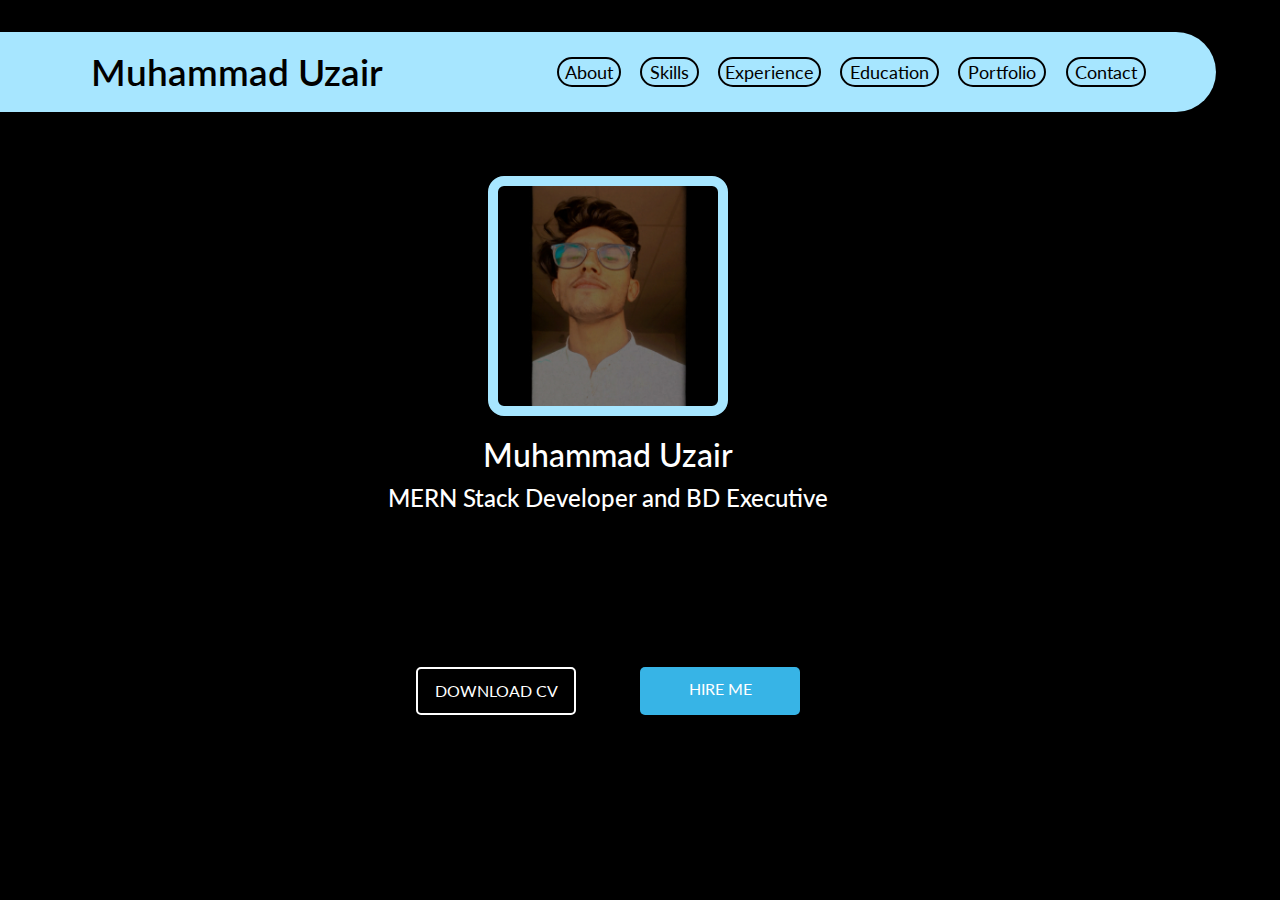
<file: index.html>
<!DOCTYPE html>
<html lang="en">
<head>
    <meta charset="UTF-8">
    <meta http-equiv="X-UA-Compatible" content="IE=edge">
    <meta name="viewport" content="width=device-width, initial-scale=1.0">
    <link rel="stylesheet" href="https://cdnjs.cloudflare.com/ajax/libs/font-awesome/6.2.1/css/all.min.css" integrity="sha512-MV7K8+y+gLIBoVD59lQIYicR65iaqukzvf/nwasF0nqhPay5w/9lJmVM2hMDcnK1OnMGCdVK+iQrJ7lzPJQd1w==" crossorigin="anonymous" referrerpolicy="no-referrer" />
    <link rel="preconnect" href="https://fonts.googleapis.com">
    <link rel="preconnect" href="https://fonts.gstatic.com" crossorigin>
    <link href="https://fonts.googleapis.com/css2?family=Lato&display=swap" rel="stylesheet">
    <link rel="stylesheet" href="index.css">
    <link rel="stylesheet" href="Animation.css">
    <title>Muhammad Uzair Ilyas</title>
</head>
<body>
    <div class="main">
        <div class="nav">
            <div id="name">
                <div>Muhammad Uzair</div>
            </div>
            <div class="mainnav">
                <a href="./about.html"  class="button" id="about">About</a>
                <a href="./skills.html"  class="button" id="skills">Skills</a>
                <a href="#"  class="button" id="exp">Experience</a>
                <a href="#"  class="button" id="edu">Education</a>
                <a href="#"  class="button" id="portfolio">Portfolio</a>
                <a href="#"  class="button" id="contact">Contact</a>
            </div>
        </div>
        <div class="bg">
            <div id="dp"></div>
            <br>
            <div id="mainname">Muhammad Uzair</div>
            <div id="work"><abbr title="MONGODB EXPRESS REACT NODE.JS" style="text-decoration: none;">MERN</abbr> Stack Developer and <abbr title="Business Development" style="text-decoration: none;">BD</abbr> Executive</div>
            <br>
            <div class="icons">
                <div class="icon"><a href="https://www.linkedin.com/in/muhammaduzair19/" target="_blank"><i class="fa-brands fa-linkedin"></i></a></div>
                <div class="icon"><a href="https://www.facebook.com/muhammaduzair19" target="_blank"><i class="fa-brands fa-facebook"></i></a></div>
                <div class="icon"><a href="https://www.instagram.com/uzayyyr._/" target="_blank"><i class="fa-brands fa-instagram"></i></a></div>
                <div class="icon"><a href="https://twitter.com/zerryyy_" target="_blank"><i class="fa-brands fa-twitter"></i></a></div>
                <div class="icon"><a href="https://github.com/muhammaduzair19/" target="_blank"><i class="fa-brands fa-github"></i></a></div>
            </div>
            <br>
            <div class="downhire">
                <div class="btndh" id="download">
                    <a href="./CV.pdf" target="_blank">
                        DOWNLOAD CV
                    </a>
                </div>
                <div class="btndh" id="hire">
                    <a href="#">
                        HIRE ME
                    </a>
                </div>
            </div>
        </div>
    </div>
</body>
</html>
</file>
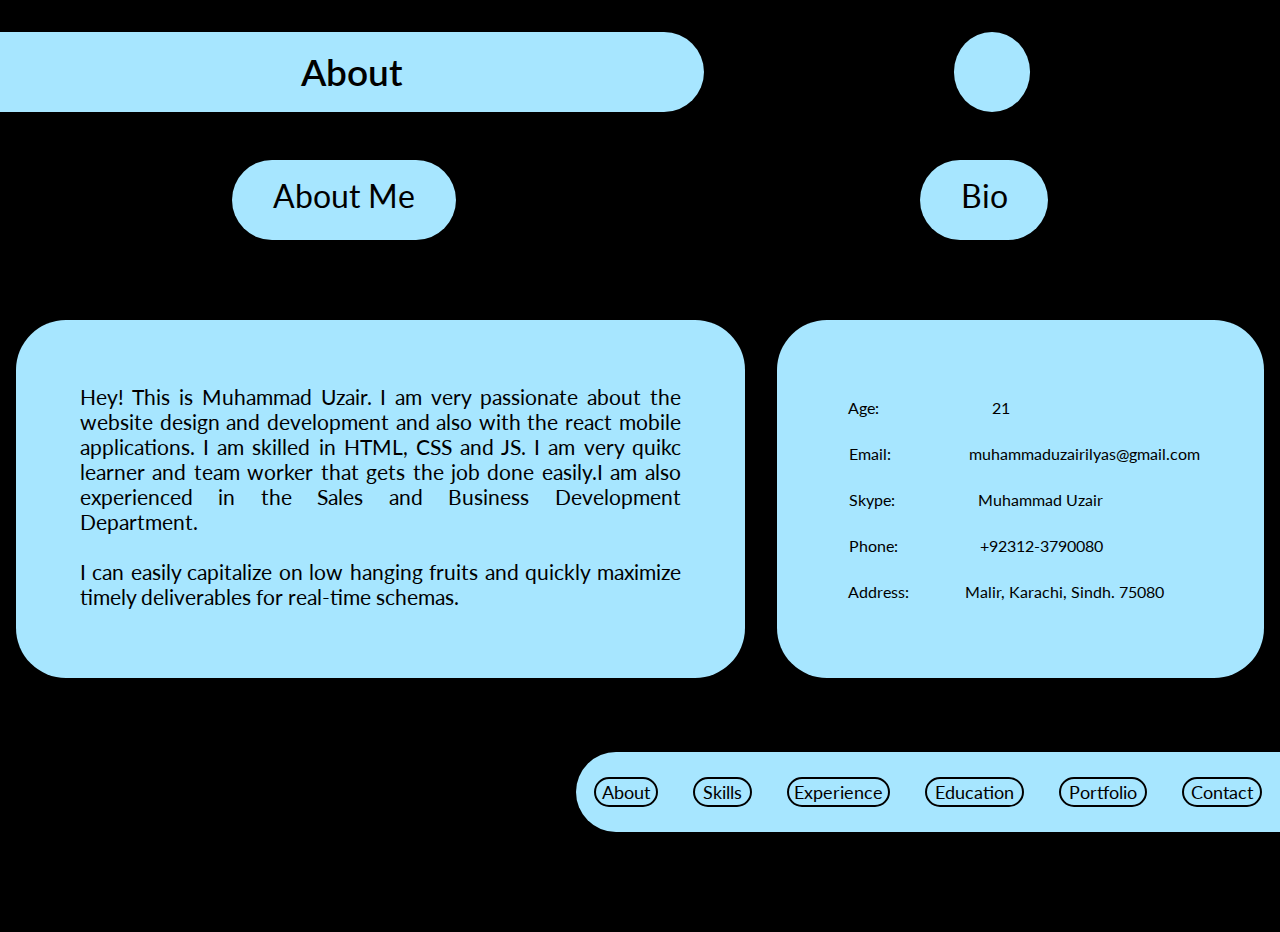
<file: about.html>
<!DOCTYPE html>
<html lang="en">
<head>
    <meta charset="UTF-8">
    <meta http-equiv="X-UA-Compatible" content="IE=edge">
    <meta name="viewport" content="width=device-width, initial-scale=1.0">
    <link rel="stylesheet" href="https://cdnjs.cloudflare.com/ajax/libs/font-awesome/6.2.1/css/all.min.css" integrity="sha512-MV7K8+y+gLIBoVD59lQIYicR65iaqukzvf/nwasF0nqhPay5w/9lJmVM2hMDcnK1OnMGCdVK+iQrJ7lzPJQd1w==" crossorigin="anonymous" referrerpolicy="no-referrer" />
    <link rel="preconnect" hrefp="https://fonts.googleapis.com">
    <link rel="preconnect" href="https://fonts.gstatic.com" crossorigin>
    <link href="https://fonts.googleapis.com/css2?family=Lato&display=swap" rel="stylesheet">
    <link rel="stylesheet" href="about.css">
    <title>About</title>
</head>
<body>
    <div class="main">
        <div class="mainhead">
            <div class="header">
                <div class="about">About</div>
                <div class="back"><a href="./index.html"><i class="fa-solid fa-house-user"></i></a></div>
            </div>
        </div>
        <div class="heading">
            <div class="head" id="aboutme"><p>About Me</p></div>
            <div class="head" id="bio"><p>Bio</p></div>
        </div>
        <div class="description">
            <div class="briefabout">
                <p>Hey! This is Muhammad Uzair. I am very passionate about the website design and development and also with the react mobile applications. I am skilled in HTML, CSS and JS. I am very quikc learner and team worker that gets the job done easily.I am also experienced in the Sales and Business Development Department.
                <br> <br>
                I can easily capitalize on low hanging fruits and quickly maximize timely deliverables for real-time schemas.
                </p>
            </div>
            <div class="biodata">
                <div class="mainbio">

                    <div class="bioline" id="bioline1">
                        <div class="age"><i class="fa-sharp fa-solid fa-calendar-days"></i> &nbsp; Age: </div>
                        <div class="age"><p>21</p></div>
                    </div>
                    <div class="bioline" id="bioline2">
                        <div class="email"><i class="fa-solid fa-envelope"></i> &nbsp; Email: </div>
                        <div class="email"> <a href="mailto: muhammaduzairilyas@gmail.com">muhammaduzairilyas@gmail.com</a></div>
                    </div>
                    <div class="bioline" id="bioline3">
                        <div class="skype"><i class="fa-brands fa-skype"></i> &nbsp; Skype: </div>
                        <div class="skype"><a href="mailto: live:.cid.c5a10db00445cbe8">Muhammad Uzair</a></div>
                    </div>
                    <div class="bioline" id="bioline4">
                        <div class="phone" ><i class="fa-solid fa-phone"></i> &nbsp; Phone:</div>
                        <div class="phone" ><p>+92312-3790080</p></div>
                    </div>
                    <div class="bioline" id="bioline5">
                        <div class="address"><i class="fa-solid fa-location-dot"></i> &nbsp; Address:</div>
                        <div class="address"><p>Malir, Karachi, Sindh. 75080</p></div>
                    </div>
                </div>
                
                
            </div>
        </div>
        <div class="footer">
            <div class="footernav">
                <a href="./about.html"  class="button" id="about">About</a>
                <a href="./skills.html"  class="button" id="skills">Skills</a>
                <a href="#"  class="button" id="exp">Experience</a>
                <a href="#"  class="button" id="edu">Education</a>
                <a href="#"  class="button" id="portfolio">Portfolio</a>
                <a href="#"  class="button" id="contact">Contact</a>
            </div>
        </div>
    </div>
</body>
</html>
</file>
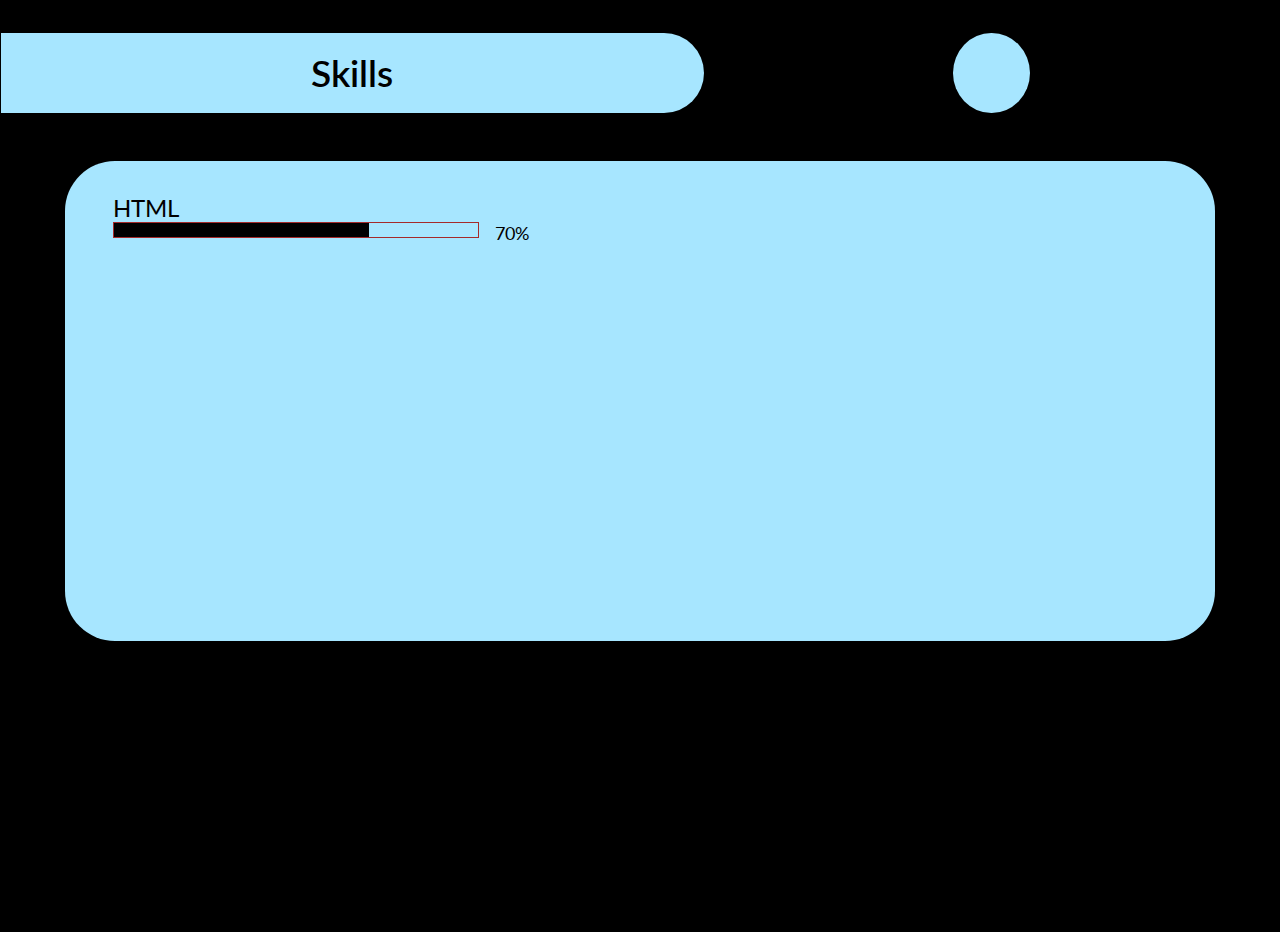
<file: skills.html>
<!DOCTYPE html>
<html lang="en">
<head>
    <meta charset="UTF-8">
    <meta http-equiv="X-UA-Compatible" content="IE=edge">
    <meta name="viewport" content="width=device-width, initial-scale=1.0">
    <link rel="stylesheet" href="https://cdnjs.cloudflare.com/ajax/libs/font-awesome/6.2.1/css/all.min.css" integrity="sha512-MV7K8+y+gLIBoVD59lQIYicR65iaqukzvf/nwasF0nqhPay5w/9lJmVM2hMDcnK1OnMGCdVK+iQrJ7lzPJQd1w==" crossorigin="anonymous" referrerpolicy="no-referrer" />
    <link rel="preconnect" hrefp="https://fonts.googleapis.com">
    <link rel="preconnect" href="https://fonts.gstatic.com" crossorigin>
    <link href="https://fonts.googleapis.com/css2?family=Lato&display=swap" rel="stylesheet">
    <link rel="stylesheet" href="skills.css">
    <title>Skills</title>
</head>
<body>
    <div class="main">

        <div class="mainhead">
            <div class="header">
                <div class="skills">Skills</div>
                <div class="back"><a href="./index.html"><i class="fa-solid fa-house-user"></i></a></div>
            </div>
        </div>
        <div class="skillbox">
            <div class="skillmenu">
                <div class="html">
                    <p>HTML</p>
                    <div class="htmlin">
                        <div class="htmlper">
                            <div class="perfill"></div>
                        </div>
                        <p>70%</p>
                    </div>
                </div>
                <div class="skillset"></div>
                <div class="skillset"></div>
            </div>
        </div>
    </div>
</body>
</file>
<file: index.css>
body{
    font-family: 'Lato', sans-serif;
    /* background-color: rgb(160, 205, 205); */
    background-color: black;
}
* {
    box-sizing: border-box;
    margin: 0;
    padding: 0;
}
.main {
    margin-top: 2rem;
    width:95%;
    height: 100%;
}
.nav{
    background-color: rgb(167, 230, 255);
    border-top-right-radius: 50px;
    border-bottom-right-radius: 50px;
    display: flex;
    justify-content: space-around;
    align-items: center;
    width: 100%;
    height: 5rem;
}
#name{
    padding-left: 30px;
    width: 30%;
    height: 80%;
    display: flex;
    align-items: center;
    font-weight: 600;
    font-size: 2.3rem;
    /* border: 1px solid brown; */


}
.mainnav{
    display: flex;
    justify-content: space-around;
    width: 50%;
}
.mainnav a{
    border: 2px solid black;
    border-radius: 35px;
    padding: .1rem;
    color: rgb(0, 0, 0);
    font-size: large;
    text-align: center;
}
.mainnav a:hover{
    background-color: #000000;
    transform: scale(1.1);
    color: rgb(255, 255, 255);
}
#about{
    width: 4rem;
}
#skills{
    width: 3.7rem;
}
#exp{
    width: 6.4rem;
}
#edu{
    width: 6.2rem;
}
#portfolio{
    width: 5.5rem;
}
#contact{
    width: 5rem;
}
.mainnav a:link{
    text-decoration: none;
}
.bg{
    box-shadow: 10px gray;
    padding-bottom: 4rem;
    display: flex;
    padding-top: 4rem;
    flex-direction: column;
    justify-content: center;
    align-items: center;
    background-color: black;
    /* background-color: rgb(160, 205, 205); */
    /* background-image: url(./blackbg.jpg); */
    background-size: cover;
    /* border: 1px solid green; */
    width: 100%;
    height: 100%;
    /* opacity: 80%; */

}
#dp{
    background-image: url(./dp.jpg);
    background-size: cover;
  
    width: 15rem;
    height: 15rem;
    border: 10px solid rgb(167, 230, 255);
    border-radius: 1rem;
}
#mainname{
    color: white;
    text-align: center;
    width: 19rem;
    height: 3rem;
    /* border: 1px solid rgb(252, 177, 177); */
    font-weight: 500;
    font-size: xx-large;

}
#work{
    color: white;
    text-align: center;
    width: 30rem;
    height: 3rem;
    /* border: 1px solid rgb(252, 177, 177); */
    font-weight: 500;
    font-size: x-large;

}
.icons{
    margin-top: 50px;
    width: 10rem;
    height: 3rem;
    /* border: 1px solid rgb(252, 177, 177); */
    display: flex;
    justify-content: center;
    justify-content: space-between;
    
}
.icon i{
    font-size: x-large;
    color: white;
}
.downhire{
    display: flex;
    justify-content: center;
    width: 100%;
    /* border: 1px solid white; */
}
.btndh{
    margin: auto auto;
    padding-top: 12px;
    text-align: center;
    /* border: 1px solid green; */
    width: 10rem;
    height: 3rem;
    border-radius: 5px;
}

.downhire a:link{
    text-decoration: none;
}
.btndh a{
    color: white;
}
.btndh:hover{
    /* color: white; */
    background-color: white;
}
.btndh a:hover{
    color: black;
}
#download{
    position: relative;
    left: 12rem;

    border: 2px solid white;
}
#hire{
    position: relative;
    right: 12rem;
    background-color: rgb(55, 180, 230);
}
</file>
<file: Animation.css>
#mainname{
    animation: ZoomInOut ease-in-out 1.5s;
}
#work{
    animation: ZoomInOut ease-in-out 1.5s;
}
.icons{
    animation: ZoomInOut ease-in-out 1.5s;
}
@keyframes ZoomInOut {
    0%{
        transform: scale(25%);
    }
    100%{
        transform: scale(100%);
    }
    
}
#download{
    animation: LeftMove linear 1.5s;
}
@keyframes LeftMove {
    0%{
        transform: scale(1.1);
    }
    25%{
        transform: scale(1);
    }
    25%{
        left: 0;    
        
    }
    100%{
        left: 12rem;
    }
}
#hire{
    animation: RightMove linear 1.5s;
}
@keyframes RightMove {
    0%{
        transform: scale(1.1);
    }
    25%{
        transform: scale(1);
    }
    25%{
        right: 0;    
        
    }
    100%{
        right: 12rem;
    }
}
</file>
<file: about.css>
body{
    font-family: 'Lato', sans-serif;
    /* background-color: rgb(160, 205, 205); */
    background-color: rgb(0, 0, 0);
}
*{
    box-sizing: border-box;
    margin: 0;
    padding: 0;
}
.header{
    display: flex;
    align-items: center;
    width:100%;
    height: 5rem;

}
.header .about{
    padding-top: 18px;
    border-top-right-radius: 50px;
    border-bottom-right-radius: 50px;
    text-align: center;
    width: 55%;
    height: 100%;
    font-weight: 600;
    font-size: 2.3rem;
    background-color: rgb(167, 230, 255);
}
.header .back{
    margin-left: auto;
    margin-right: auto;
    border-radius: 55%;
    padding-top: 21px;
    text-align: center;
    width: 6%;
    height: 100%;
    background-color: rgb(167, 230, 255);
}
.back i{
    font-size: xx-large;
    color: black;
}
.back i:hover{
    color: white;
}
.main {
    margin-top: 2rem;
    width:100%;
    height: 100vh;
}
.heading{
    margin-top: 3rem;
    color: white;
    display: flex;
    align-items: center;
    justify-content: space-around;
    width: 100%;
    height: 5rem;
}
.head{
    padding-top: 1rem;
    text-align: center;
    color: black;
    height: 5rem;
    font-size: xx-large;
    /* font-weight: lighter; */
    background-color: rgb(167, 230, 255);
}
#aboutme{
    border-top-left-radius: 3rem;
    border-bottom-left-radius: 3rem;
    border-top-right-radius: 3rem;
    border-bottom-right-radius: 3rem;
    width: 14rem;

}
#bio{
    border-top-left-radius: 3rem;
    border-bottom-left-radius: 3rem;
    border-top-right-radius: 3rem;
    border-bottom-right-radius: 3rem;
    width: 8rem;

}
.description{
    padding: 1rem;

    display: flex;
    margin-top: 2rem;
    /* margin-bottom: 2rem; */
    width: 100%;
    height: 30rem;
    /* border: 1px solid white; */
}
.briefabout{
    border-top-right-radius: 50px;
    border-bottom-right-radius: 50px;
    border-top-left-radius: 50px;
    border-bottom-left-radius: 50px;
    background-color: rgb(167, 230, 255);
    margin-top: 2rem;
    margin-right: 1rem;
    width: 60%;
    height: 80%;
    /* border: 1px solid white; */
    padding: 4rem;
}
.briefabout p{
    text-align: justify;
    font-size: 1.3rem;
    position: relative;
}
.biodata{
    border-top-right-radius: 50px;
    border-bottom-right-radius: 50px;
    border-top-left-radius: 50px;
    border-bottom-left-radius: 50px;
    background-color: rgb(167, 230, 255);
    margin-top: 2rem;
    margin-left: 1rem;
    width: 40%;
    height: 80%;
    /* border: 1px solid white; */
    padding: 4rem;
}
.mainbio{
    display: flex;
    width: 100%;
    height: 100%;
    flex-direction: column;
    justify-content: space-around;
    /* border: 1px solid rgb(0, 0, 0); */

}
.bioline{
    display: flex;
    justify-content: space-between;
    font-size: 1rem;
}
#bioline1{
    width: 47%;
}
#bioline3{
    width: 73%;
}
#bioline4{
    width: 73%;
}
#bioline5{
    width: 90%;
}
#bioline2 a:link{
    text-decoration: none;
    color: black;
}
#bioline3 a:link{
    text-decoration: none;
    color: black;
}
.bioline a:hover{
    color: rgb(151, 98, 98);
}
.footer{
    display: flex;
    justify-content: end;
    align-items: center;
    width:100%;
    height: 5rem;
}
.footer .footernav{
    display: flex;
    align-items: center;
    justify-content: space-around;
    border-top-left-radius: 50px;
    border-bottom-left-radius: 50px;
    text-align: center;
    width: 55%;
    height: 100%;
    font-size: large;
    background-color: rgb(167, 230, 255);
}
.footernav a{
    border: 2px solid black;
    border-radius: 35px;
    padding: .1rem;
    color: rgb(0, 0, 0);
    font-size: large;
    text-align: center;
}
.footernav a:hover{
    background-color: #000000;
    transform: scale(1.1);
    color: rgb(255, 255, 255);
}
#about{
    width: 4rem;
}
#skills{
    width: 3.7rem;
}
#exp{
    width: 6.4rem;
}
#edu{
    width: 6.2rem;
}
#portfolio{
    width: 5.5rem;
}
#contact{
    width: 5rem;
}
.footernav a:link{
    text-decoration: none;
}

ANIMATIONS

.briefabout{
    animation: LeftMove linear 1.5s;
}
@keyframes LeftMove {
    0%{
       right: 0; 
        
    }
    100%{
        left: 12rem;
    }
}
</file>
<file: skills.css>
body{
    font-family: 'Lato', sans-serif;
    /* background-color: rgb(160, 205, 205); */
    background-color: black;
}
*{
    box-sizing: border-box;
    margin: 0;
    padding: 0;
}
.header{
    display: flex;
    align-items: center;
    width:100%;
    height: 5rem;

}
.header .skills{
    padding-top: 18px;
    border-top-right-radius: 50px;
    border-bottom-right-radius: 50px;
    text-align: center;
    width: 55%;
    height: 100%;
    font-weight: 600;
    font-size: 2.3rem;
    background-color: rgb(167, 230, 255);
}
.header .back{
    margin-left: auto;
    margin-right: auto;
    border-radius: 55%;
    padding-top: 21px;
    text-align: center;
    width: 6%;
    height: 100%;
    background-color: rgb(167, 230, 255);
}
.back i{
    font-size: xx-large;
    color: black;
}
.back i:hover{
    color: white;
}
.main {
    margin-top: 2rem;
    width:100%;
    height: 100vh;
    border: 1px solid black;
}
.skillbox{
    border-radius: 50px;
    margin: 3rem auto;
    background-color: rgb(167, 230, 255);
    width: 90%;
    height: 30rem;
}
.skillmenu{
    padding-top: 2rem;
    padding-left: 3rem;
}
.htmlin{ 
    display: flex;
    width: 26rem;
}
.html p{
    font-size: x-large;
}
.htmlin p{
    margin-left: 1rem;
    font-size:large;
}
.htmlper{
    width: 25rem;
    height: 1rem;
    border: 1px solid brown;


}
.perfill{
    width: 70%;
    height: 100%;
    background-color: black;
    border: 2px solid black;
}
</file>
